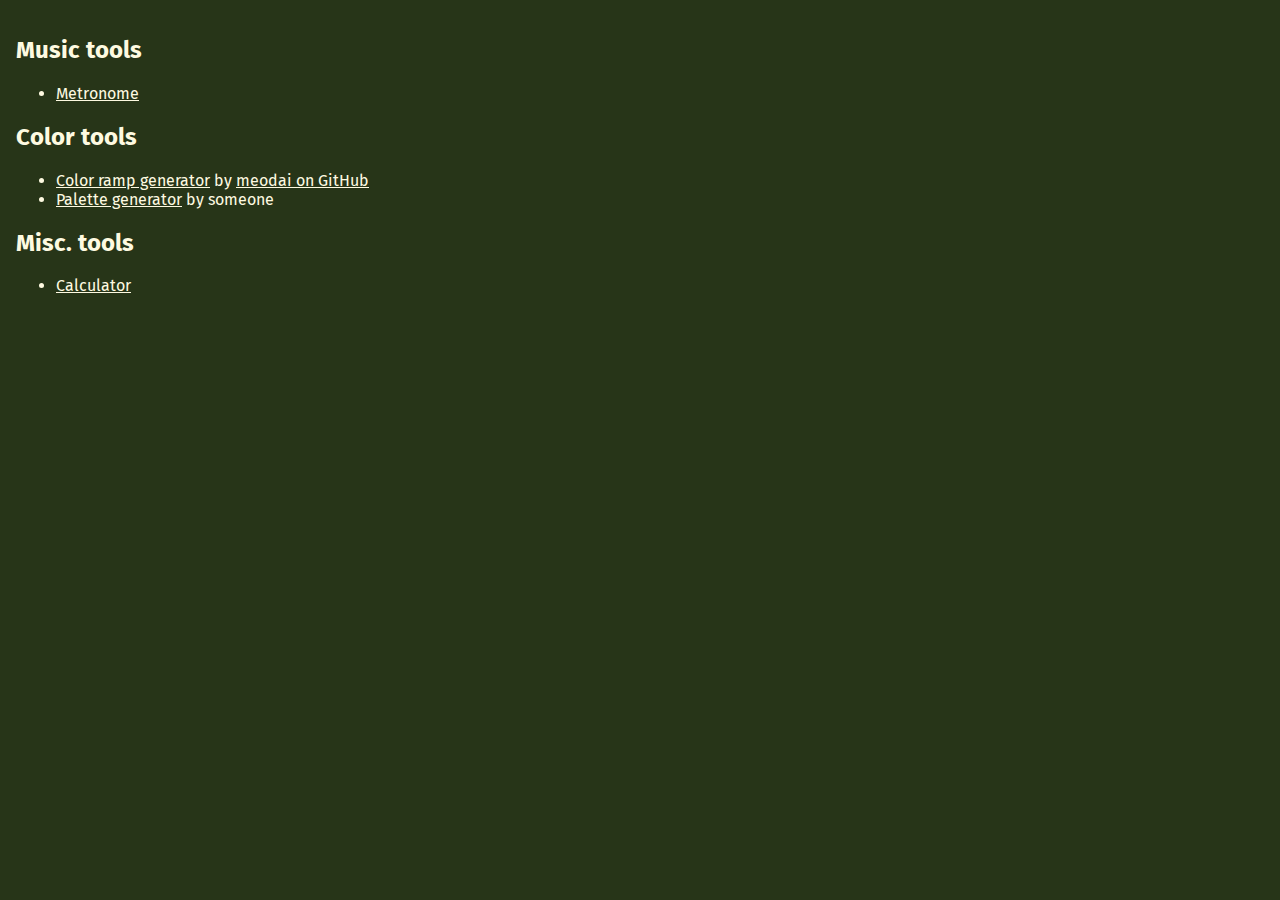
<file: web/index.html>
<!DOCTYPE html>
<html>
    <head>
        <meta name="viewport" content="width=device-width, initial-scale=1.0">
        <link rel="stylesheet" href="style.css">
        <title>Online toolbox</title>
    </head>
    <body>
        <h2>Music tools</h2><ul>
            <li><a href="metronome">Metronome</a></li>
        </ul>
        <h2>Color tools</h2><ul>
            <li><a href="https://meodai.github.io/dittoTones/">Color ramp generator</a> by <a href="https://github.com/meodai">meodai on GitHub</a></li>
            <li><a href="https://colorpalette.pro/">Palette generator</a> by someone</li>
        </ul>
        <h2>Misc. tools</h2><ul>
            <li><a href="https://funn.is-a.dev/calculate">Calculator</a></li>
        </ul>
    </body>
</html>
</file>
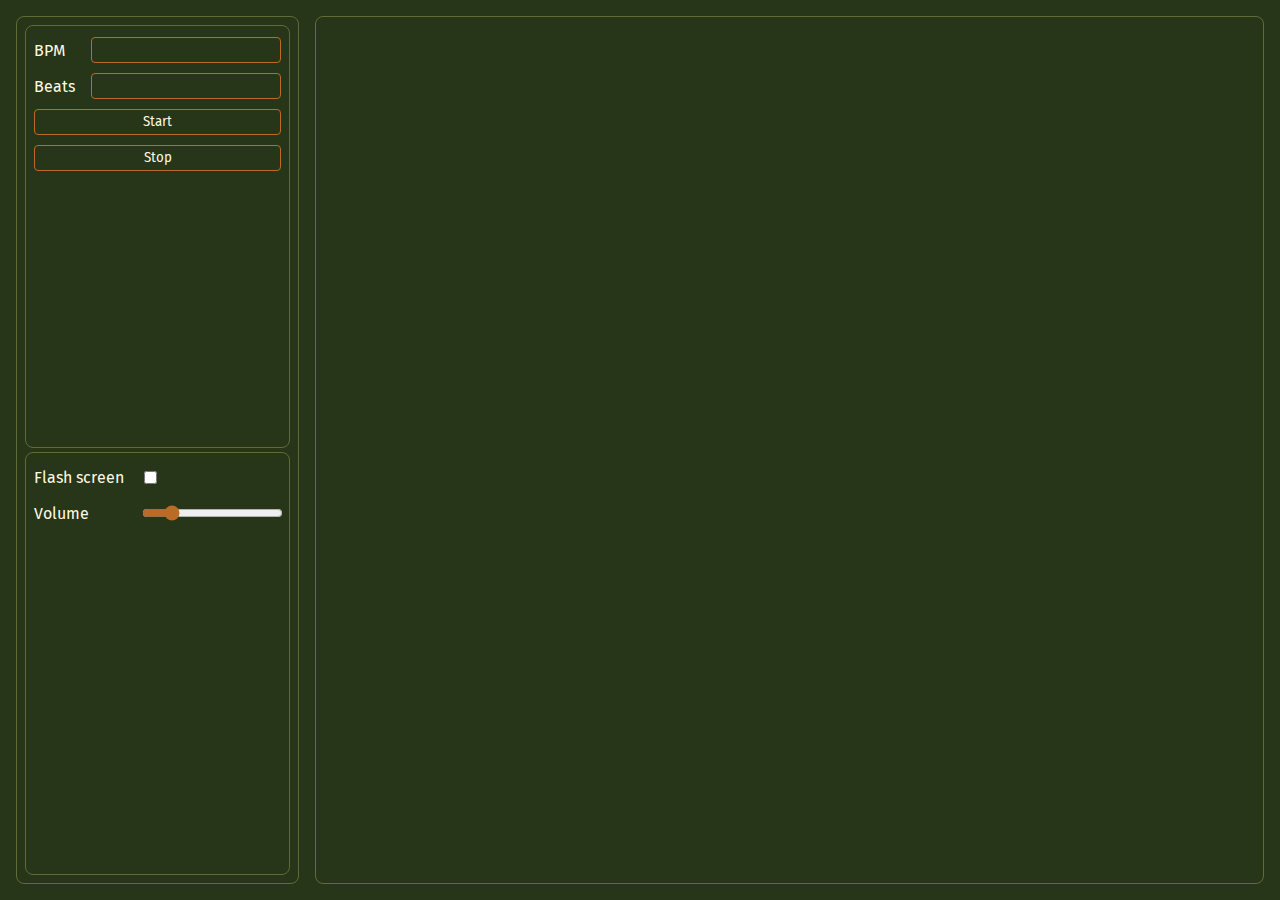
<file: web/metronome/index.html>
<!DOCTYPE html>
<html id="root_elm">
    <head>
        <meta name="encoding" charset="utf-8">
        <meta name="viewport" content="width=device-width, initial-scale=1.0">
        <link rel="preload" href="script.js" as="script">
        <link rel="stylesheet" href="../style.css">
        <link rel="stylesheet" href="style.css">
        <title>Metronome</title>
    </head>
    <body>
        <div id="controls_div">
            <div id="beat_div" class="inputs">
                <label for="bpm_in">BPM</label><input id="bpm_in" name="bpm" type="number" min="1">
                <label for="beats_in">Beats</label><input id="beats_in" name="beats" type="number" min="0" step="1">
                <button id="start_btn">Start</button>
                <button id="stop_btn">Stop</button>
            </div>
            <div class="inputs">
                <label for="flash_in">Flash screen</label><input id="flash_in" name="flash" type="checkbox">
                <label for="volume_in">Volume</label><input id="volume_in" name="Volume" type="range" min="0" max="1" step="0.01" value="0.15">
            </div>
        </div>
        <div id="count_div">
            <span id="count_span"></span>
        </div>
        <script src="script.js"></script>
    </body>
</html>
</file>
<file: web/style.css>
@import url("https://fonts.googleapis.com/css2?family=Fira+Sans:ital,wght@0,400;0,500;0,700;1,400;1,700&display=swap");

/*
 * https://coolors.co/palette/606c38-283618-fefae0-dda15e-bc6c25
 *
 * light bg    hsl(74, 32%, 32%)
 * dark bg     hsl(88, 38%, 15%)
 * fg          hsl(52, 94%, 94%)
 * light prim  hsl(32, 65%, 62%)
 * dark prim   hsl(28, 67%, 44%)
*/

* {
    box-sizing: border-box;
    font-family: "Fira Sans", sans-serif;
    accent-color: hsl(28, 67%, 44%);
}

html, body {
    width: 100%;
    height: 100%;
}

html {
    margin: 0;
    padding: 0;

    background: hsl(88, 38%, 15%);
    color: hsl(52, 94%, 94%);
}

body {
    margin: 0;
    padding: 16px;
}

.inputs {
    display: grid;
    grid-template-columns: max-content auto;
    grid-auto-rows: minmax(2em, max-content);
    grid-gap: 4px 16px;
    align-items: center;
}

.inputs > input {
    margin-right: auto;
}

.inputs > button {
    grid-column-start: span 2;
}

button {
    cursor: pointer;
}

input[type=number], input[type=range], button {
    width: 100%;
    padding: 4px;
    background: transparent;
    color: inherit;
    border: 1px solid hsl(28, 67%, 44%);
    border-radius: 4px;
}

input[type=number]:hover, button:hover {
    background: hsla(28, 67%, 44%, .25);
}

a {
    color: inherit;
}
</file>
<file: web/metronome/style.css>
@keyframes flash {
    0% {
        background: hsl(74, 32%, 32%);
    }
    100% {
        background: hsl(88, 38%, 15%);
    }
}

@keyframes flash_2 {
    0% {
        background: hsl(28, 67%, 44%);
    }
    100% {
        background: hsl(88, 38%, 15%);
    }
}

body {
    display: flex;
    flex-direction: column;
    gap: 16px;
}

div {
    display: flex;
    flex-direction: column;
    padding: 8px;
    gap: 4px;
    border: 1px solid hsl(74, 32%, 32%);
    border-radius: 8px;
}

.inputs {
    flex: 3;
}

#start_stop_div {
    flex: 1;
}

#count_div {
    flex: 2;
    font-size: 2rem;
}

@media only screen and (min-width: 768px) {
    body {
        flex-direction: row;
    }
}
</file>
